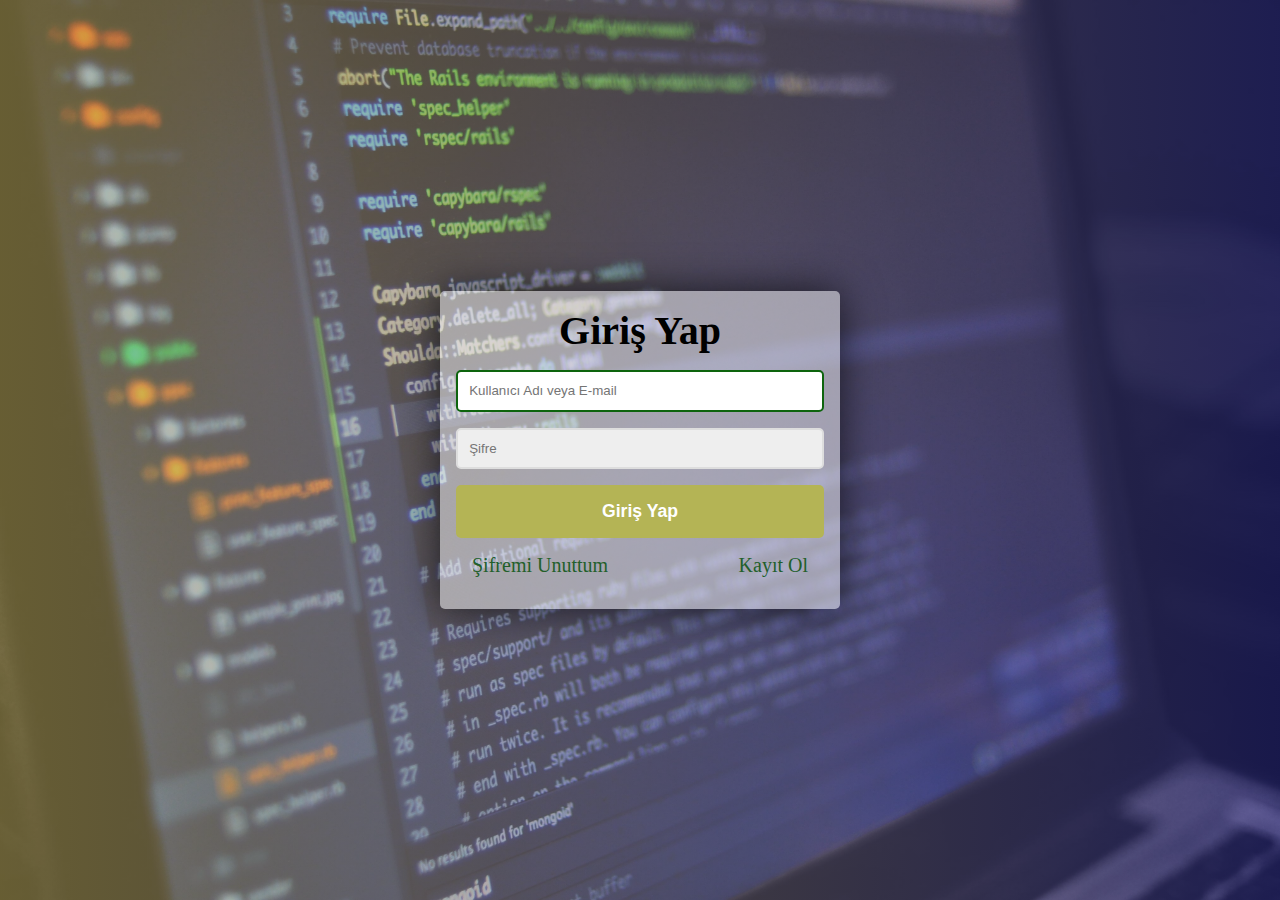
<file: index.html>
<!DOCTYPE html>
<html lang="en">
<head>
    <meta charset="UTF-8">
    <meta http-equiv="X-UA-Compatible" content="IE=edge">
    <meta name="viewport" content="width=device-width, initial-scale=1.0">
    <title>My Website</title>
    <link rel="stylesheet" href="style.css">
</head>
<body>
    <!--Ana Taşıyıcı--> 
    <div class="container">
        <!--Form Alanı-->
      <form action="#" class="form">
        <h1 class="form__title">Giriş Yap</h1>
        <div class="form__message form__message--error"></div>
        <div class="form__input--group">
            <input type="text" class="form__input" autofocus placeholder="Kullanıcı Adı veya E-mail">
            <div class="form__input-message-error"></div>
        </div>
        <div class="form__input--group">
            <input type="password" class="form__input" autofocus placeholder="Şifre">
            <div class="form__input-message-error"></div>
           
        </div>
        <button class="form__button">Giriş Yap</button>
        <div class="form__text">
            <a href="forgotpass.html" class="form__link">Şifremi Unuttum</a>
            <a href="register.html" class="form__link">Kayıt Ol</a>
        </div>
      </form>
        
    </div>



</body>
</html>
</file>
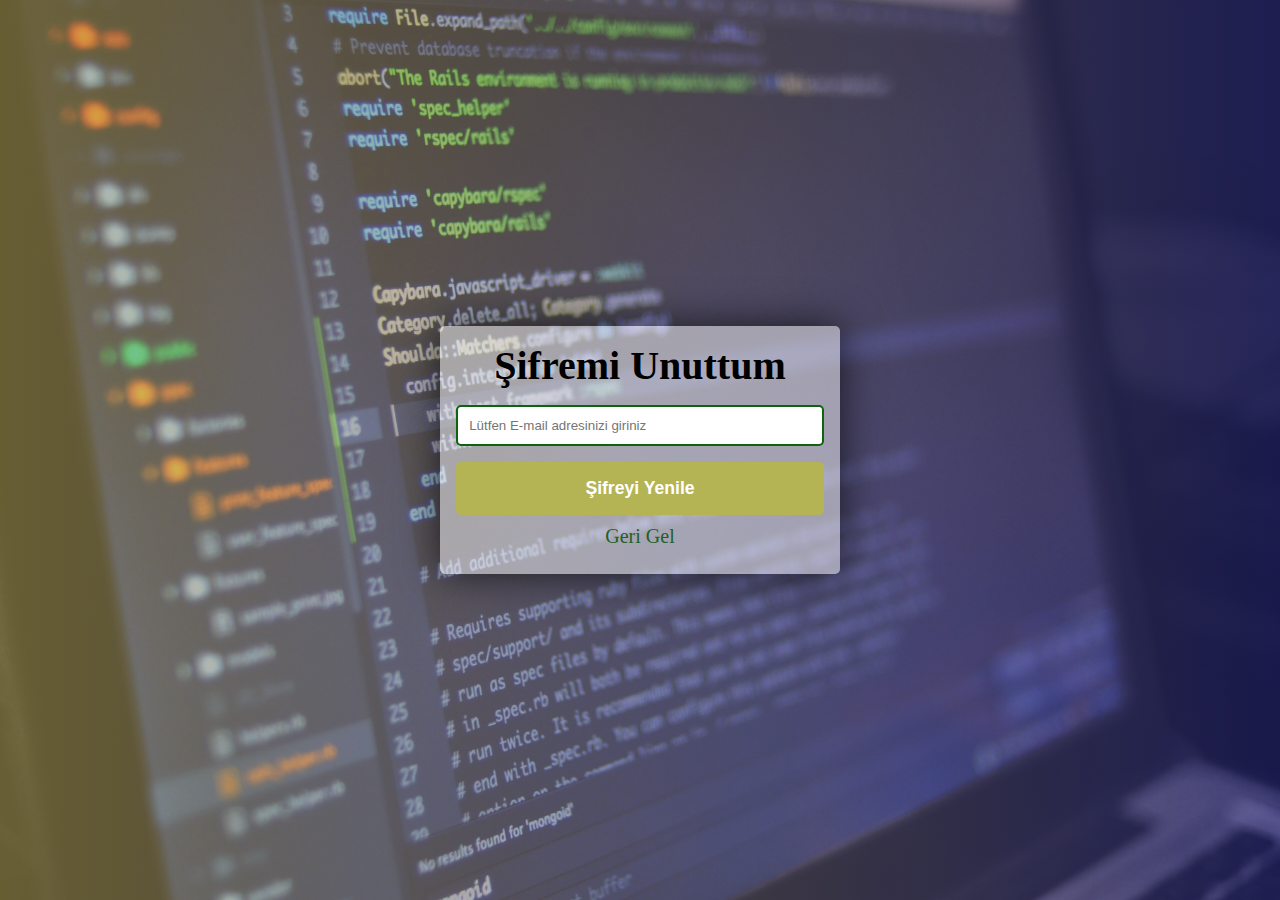
<file: forgotpass.html>
<!DOCTYPE html>
<html lang="en">
<head>
    <meta charset="UTF-8">
    <meta http-equiv="X-UA-Compatible" content="IE=edge">
    <meta name="viewport" content="width=device-width, initial-scale=1.0">
    <title>My Website</title>
    <link rel="stylesheet" href="style.css">
</head>
<body>
    <!--Ana Taşıyıcı--> 
    <div class="container">
        <!--Form Alanı-->
      <form action="#" class="form">
        <h1 class="form__title">Şifremi Unuttum</h1>
        <div class="form__message form__message--error"></div>
        <div class="form__input--group">
            <input type="email" class="form__input" autofocus placeholder="Lütfen E-mail adresinizi giriniz">
            <div class="form__input-message-error"></div>
        </div>
        <button class="form__button">Şifreyi Yenile</button>
        <div class="form__text_for_all"> 
            <a href="index.html" class="form__link">Geri Gel</a>
        </div>
      </form>
        
    </div>



</body>
</html>
</file>
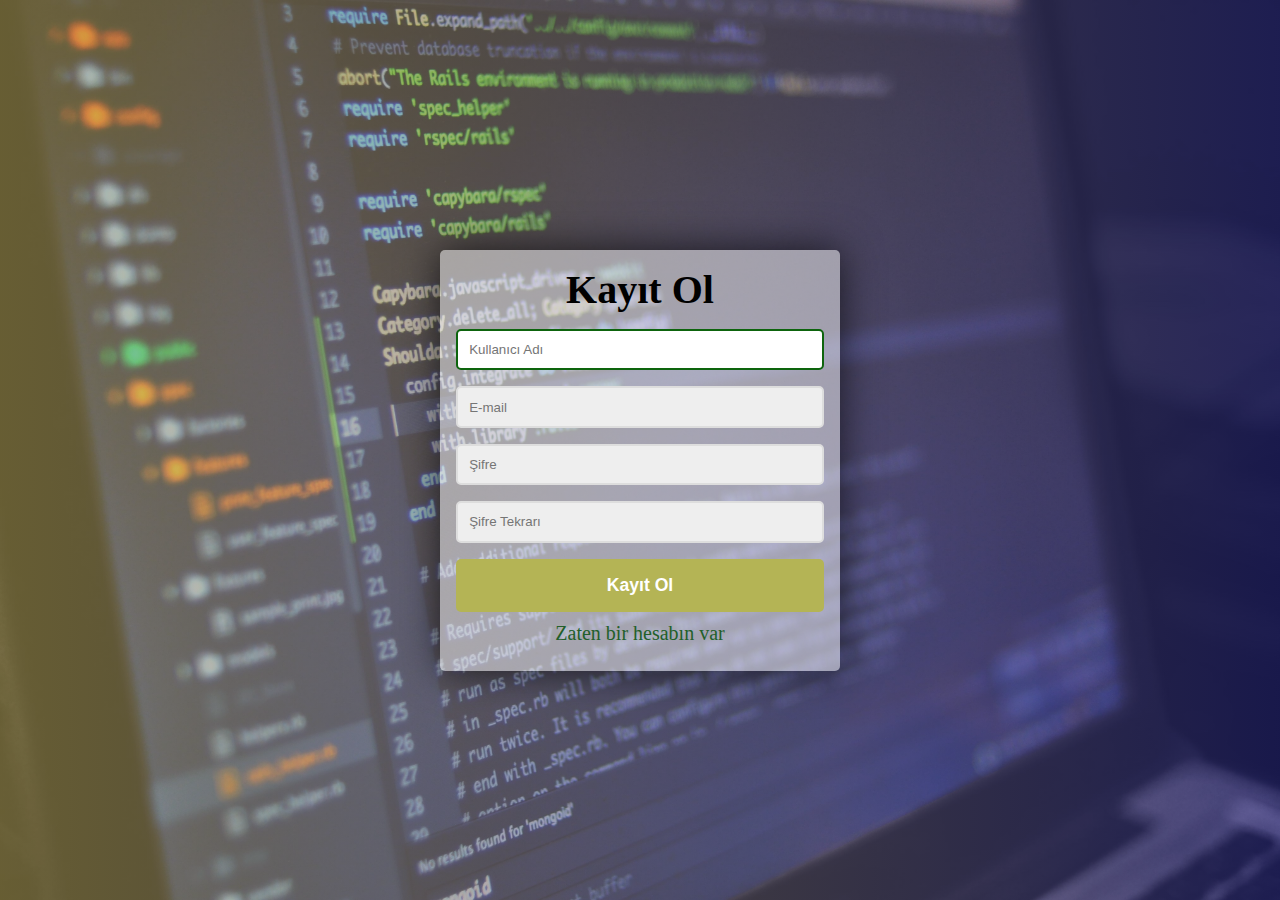
<file: register.html>
<!DOCTYPE html>
<html lang="en">
<head>
    <meta charset="UTF-8">
    <meta http-equiv="X-UA-Compatible" content="IE=edge">
    <meta name="viewport" content="width=device-width, initial-scale=1.0">
    <title>My Website</title>
    <link rel="stylesheet" href="style.css">
</head>
<body>
    <!--Ana Taşıyıcı--> 
    <div class="container">
        <!--Form Alanı-->
      <form action="#" class="form">
        <h1 class="form__title">Kayıt Ol</h1>
        <div class="form__message form__message--error"></div>
        <div class="form__input--group">
            <input type="text" class="form__input" autofocus placeholder="Kullanıcı Adı">
            <div class="form__input-message-error"></div>
        </div>
        <div class="form__input--group">
            <input type="email" class="form__input" autofocus placeholder="E-mail">
            <div class="form__input-message-error"></div>
        </div>
        <div class="form__input--group">
            <input type="password" class="form__input" autofocus placeholder="Şifre">
            <div class="form__input-message-error"></div>
        </div>
        <div class="form__input--group">
            <input type="password" class="form__input" autofocus placeholder="Şifre Tekrarı">
            <div class="form__input-message-error"></div>
        </div>
        <button class="form__button">Kayıt Ol</button>
        <div class="form__text_for_all">
            <a href="index.html" class="form__link">Zaten bir hesabın var</a>
        </div>
      </form>
        
    </div>



</body>
</html>
</file>
<file: style.css>
/* Ana özellikler tanımlama ve özellikler sııflandırma */
body{
    --color-primary: rgba(195, 176, 92, 0.5);
    --color-primary-dark: rgb(34, 95, 42);
    --color-secondry: rgba(46, 46, 146, 0.5);
    --color-error: rgb(203, 41, 41);
    --color-succes: rgb(18, 96, 18);
    --border-radius: 5px;
    --color-main: rgb(13, 100, 13);
    --color-compunent: rgb(180, 180, 85);
    --colur-compunent-hover: rgba(224, 9, 244, 0,68);



    background: linear-gradient( to right, var(--color-primary), var(--color-secondry)), url(/image/esas.jpeg);
    background-attachment: fixed;
    background-size: cover;

    margin: 0;
    padding: 0;
    height: 100vh;
    font-size: 20px;

    display: flex;
    justify-content: center;
    align-items: center;
}

/* Ana Taşıyıcı  */
    .container{
        width: 400px;
        max-height: 400px;
    }
/* Form Alanı */
    .form{
        text-align: center;
        box-shadow: 0 0 40px rgba(0, 0, 0, 0.7);
        border-radius: var(--border-radius);
        padding: 1rem;
        background-color: rgba(250, 250, 250, 0.5);
    }
    .form__title{
        margin-bottom: 1rem;
        margin-top: 0rem;
    }
    .form__message{
        color: var(--color-error);
    }

    .form__input-message-error{
        color:var(--color-error);
        font-size: 0.8rem;
        text-align: left;
        margin-left: 12px;
        margin-top: 0.3rem;

    }
    .form__input--group{
        margin-bottom: 1rem;
        margin-top: 1rem;

    }
    .form__input{
        width: 100%;
        box-sizing: border-box;
        padding: 0.7rem;
        border-radius: var(--border-radius);
        outline: none;
        border: 2px solid #ddd;
        background-color: #eee;
        transition: background 0.5s, border-color 0.5s;
    }
    .form__input:focus{
        border-color: var(--color-main);
        background-color: white;
    }
    .form__button{
        width: 100%;
        padding: 1rem 2rem;
        font-weight: bold;
        font-size: 1.1rem;
        color:white;
        border: none;
        outline: none;
        background-color: var(--color-compunent);
        border-radius: var(--border-radius);
    }
    .form__button:hover{
        background-color: var(--color-main);
        cursor: pointer;
    }

    .form__button:active{
        transform: scale(0.98);
    }
    
    .form__link{
        color: var(--color-primary-dark);
        text-decoration: none;
        cursor: pointer;
    }

    .form__link:hover{
        color:var(--colur-compunent-hover);
    }

    .form__text{
        display: flex;
        justify-content: space-between;
        margin: 1rem;
    }
    .form__text_for_all{
        margin: 10px;
    }
</file>
